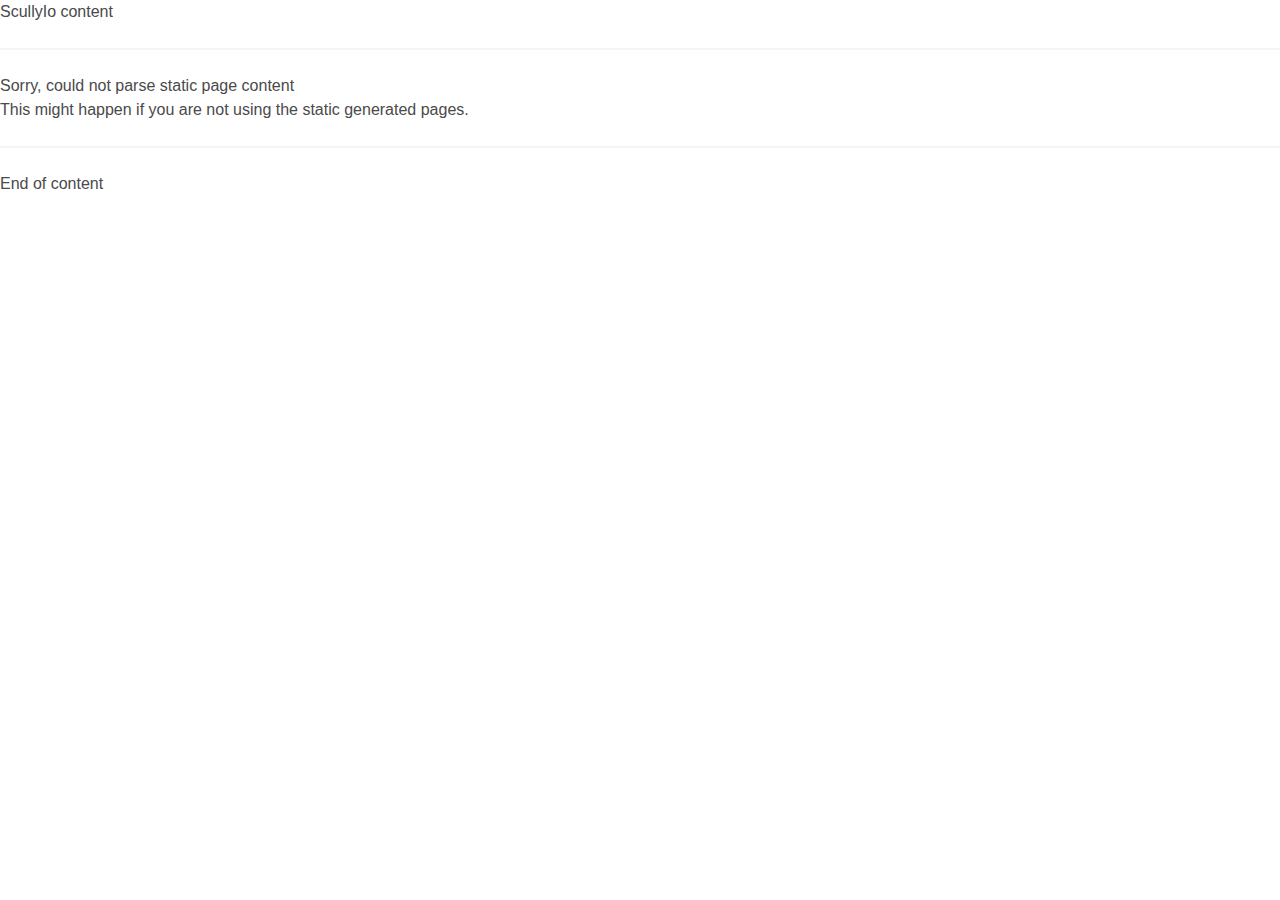
<file: blog/index.html>
<!DOCTYPE html><html lang="en"><head><meta name="generator" content="Scully 0.0.0">
  <meta charset="utf-8">
  <title>Felixflesch.De</title>
  <base href="/">
  <meta name="viewport" content="width=device-width, initial-scale=1">
  <link rel="icon" type="image/x-icon" href="favicon.ico">
<style>@charset "UTF-8";html,body{width:100%;height:100%;margin:0;padding:0;overflow-x:hidden}html,body{margin:0;padding:0}html{box-sizing:border-box}*,*:before,*:after{box-sizing:inherit}html{background-color:#fff;font-size:16px;-moz-osx-font-smoothing:grayscale;-webkit-font-smoothing:antialiased;min-width:300px;overflow-x:hidden;overflow-y:scroll;text-rendering:optimizeLegibility;-webkit-text-size-adjust:100%;text-size-adjust:100%}body{font-family:BlinkMacSystemFont,-apple-system,Segoe UI,Roboto,Oxygen,Ubuntu,Cantarell,Fira Sans,Droid Sans,Helvetica Neue,Helvetica,Arial,sans-serif}body{color:#4a4a4a;font-size:1em;font-weight:400;line-height:1.5}</style><link rel="stylesheet" href="styles.0441cc3c4839d63a.css" media="all" onload="this.media='all'"><noscript><link rel="stylesheet" href="styles.0441cc3c4839d63a.css"></noscript><style></style><style>h1[_ngcontent-khc-c7]{color:#330625;background-color:#f8d3ec;padding:5px;border-radius:5px;width:-moz-fit-content;width:fit-content}</style><style>
      :host {
        display: none;
      }
      scully-content {
        display: none;
      }
    </style><script>window['ScullyIO']='generated';</script></head>
<body scully-version="0.0.0">
  <app-root _nghost-khc-c4="" ng-version="13.2.6"><router-outlet _ngcontent-khc-c4=""></router-outlet><app-blog _nghost-khc-c7=""><h3 _ngcontent-khc-c7="">ScullyIo content</h3>
<hr _ngcontent-khc-c7="">


<scully-content _ngcontent-khc-c7=""></scully-content>
<hr _ngcontent-khc-c7="">
<h4 _ngcontent-khc-c7="">End of content</h4>
</app-blog><!----></app-root>
<script id="ScullyIO-transfer-state"></script><script src="runtime.356e8045d28535aa.js" type="module"></script><script src="polyfills.45f98ac700fd23be.js" type="module"></script><script src="main.a2d8a37b464f0575.js" type="module"></script>

</body></html>
</file>
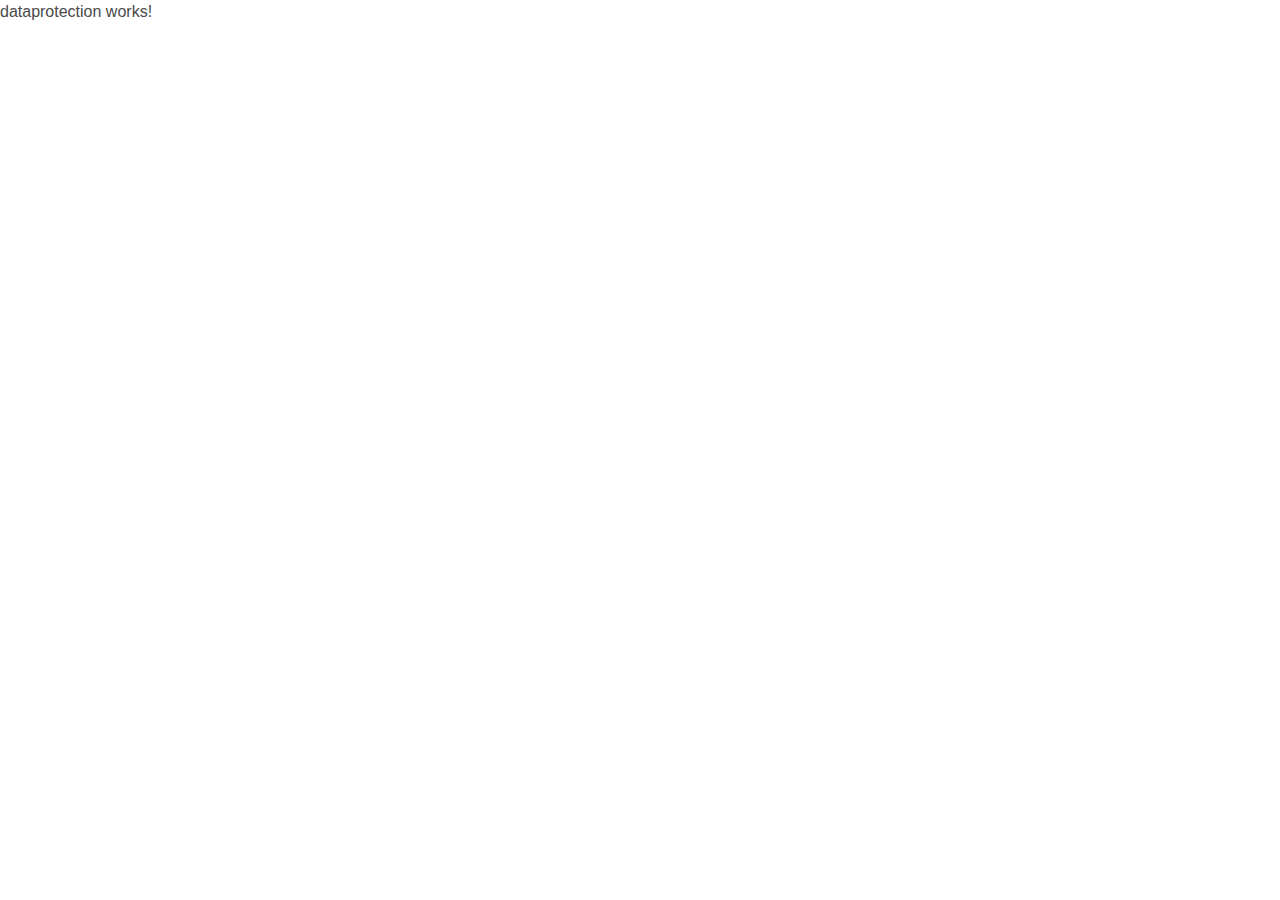
<file: dataprotection/index.html>
<!DOCTYPE html><html lang="en"><head><meta name="generator" content="Scully 0.0.0">
  <meta charset="utf-8">
  <title>Felixflesch.De</title>
  <base href="/">
  <meta name="viewport" content="width=device-width, initial-scale=1">
  <link rel="icon" type="image/x-icon" href="favicon.ico">
<style>@charset "UTF-8";html,body{width:100%;height:100%;margin:0;padding:0;overflow-x:hidden}html,body{margin:0;padding:0}html{box-sizing:border-box}*,*:before,*:after{box-sizing:inherit}html{background-color:#fff;font-size:16px;-moz-osx-font-smoothing:grayscale;-webkit-font-smoothing:antialiased;min-width:300px;overflow-x:hidden;overflow-y:scroll;text-rendering:optimizeLegibility;-webkit-text-size-adjust:100%;text-size-adjust:100%}body{font-family:BlinkMacSystemFont,-apple-system,Segoe UI,Roboto,Oxygen,Ubuntu,Cantarell,Fira Sans,Droid Sans,Helvetica Neue,Helvetica,Arial,sans-serif}body{color:#4a4a4a;font-size:1em;font-weight:400;line-height:1.5}</style><link rel="stylesheet" href="styles.0441cc3c4839d63a.css" media="all" onload="this.media='all'"><noscript><link rel="stylesheet" href="styles.0441cc3c4839d63a.css"></noscript><style></style><script>window['ScullyIO']='generated';</script></head>
<body scully-version="0.0.0">
  <app-root _nghost-boh-c4="" ng-version="13.2.6"><router-outlet _ngcontent-boh-c4=""></router-outlet><app-dataprotection _nghost-boh-c7=""><p _ngcontent-boh-c7="">dataprotection works!</p></app-dataprotection><!----></app-root>
<script id="ScullyIO-transfer-state"></script><script src="runtime.356e8045d28535aa.js" type="module"></script><script src="polyfills.45f98ac700fd23be.js" type="module"></script><script src="main.a2d8a37b464f0575.js" type="module"></script>

</body></html>
</file>
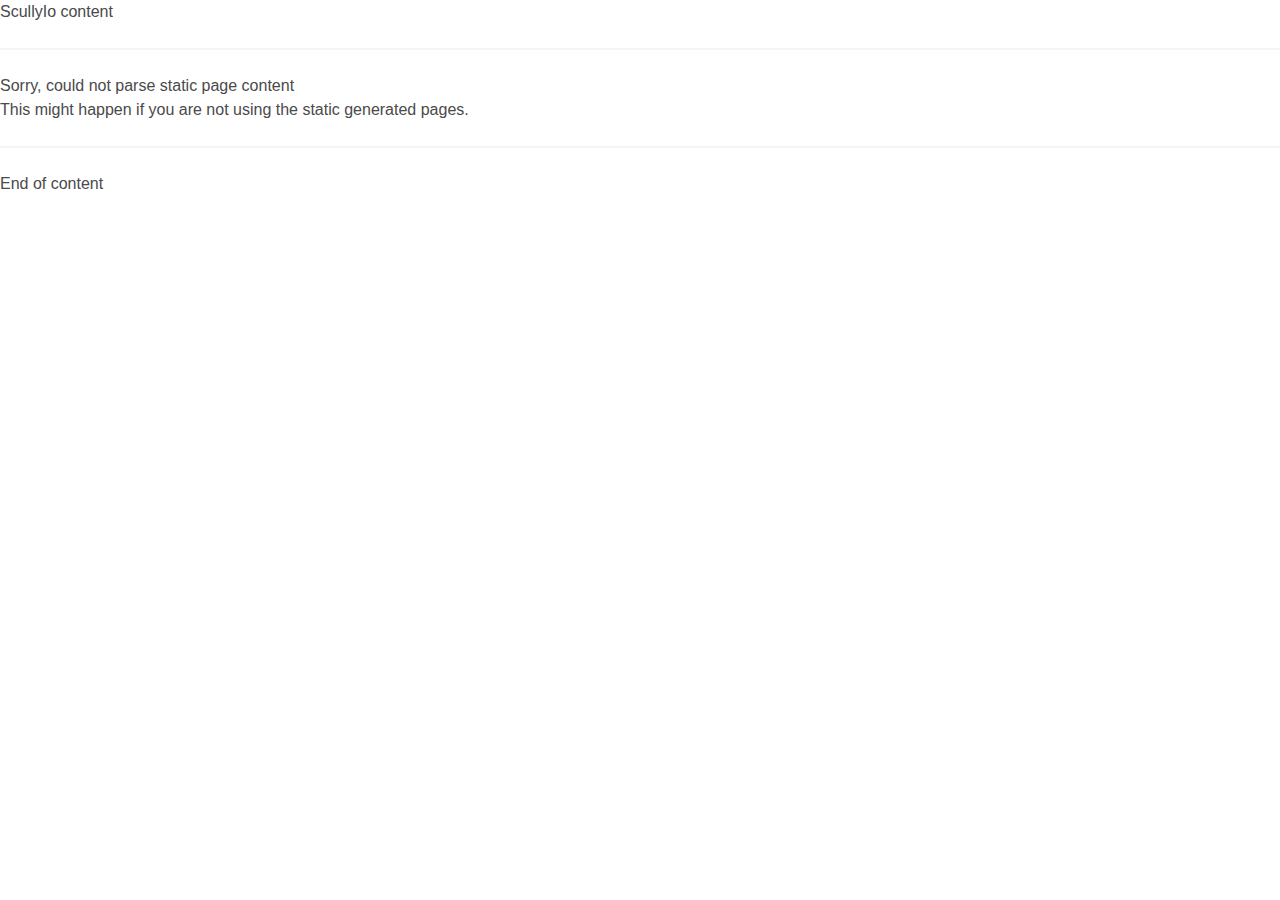
<file: project/index.html>
<!DOCTYPE html><html lang="en"><head><meta name="generator" content="Scully 0.0.0">
  <meta charset="utf-8">
  <title>Felixflesch.De</title>
  <base href="/">
  <meta name="viewport" content="width=device-width, initial-scale=1">
  <link rel="icon" type="image/x-icon" href="favicon.ico">
<style>@charset "UTF-8";html,body{width:100%;height:100%;margin:0;padding:0;overflow-x:hidden}html,body{margin:0;padding:0}html{box-sizing:border-box}*,*:before,*:after{box-sizing:inherit}html{background-color:#fff;font-size:16px;-moz-osx-font-smoothing:grayscale;-webkit-font-smoothing:antialiased;min-width:300px;overflow-x:hidden;overflow-y:scroll;text-rendering:optimizeLegibility;-webkit-text-size-adjust:100%;text-size-adjust:100%}body{font-family:BlinkMacSystemFont,-apple-system,Segoe UI,Roboto,Oxygen,Ubuntu,Cantarell,Fira Sans,Droid Sans,Helvetica Neue,Helvetica,Arial,sans-serif}body{color:#4a4a4a;font-size:1em;font-weight:400;line-height:1.5}</style><link rel="stylesheet" href="styles.0441cc3c4839d63a.css" media="all" onload="this.media='all'"><noscript><link rel="stylesheet" href="styles.0441cc3c4839d63a.css"></noscript><style></style><style>h1[_ngcontent-tar-c7]{color:#330625;background-color:#f8d3ec;padding:5px;border-radius:5px;width:-moz-fit-content;width:fit-content}</style><style>
      :host {
        display: none;
      }
      scully-content {
        display: none;
      }
    </style><script>window['ScullyIO']='generated';</script></head>
<body scully-version="0.0.0">
  <app-root _nghost-tar-c4="" ng-version="13.2.6"><router-outlet _ngcontent-tar-c4=""></router-outlet><app-projects _nghost-tar-c7=""><h3 _ngcontent-tar-c7="">ScullyIo content</h3>
<hr _ngcontent-tar-c7="">


<scully-content _ngcontent-tar-c7=""></scully-content>
<hr _ngcontent-tar-c7="">
<h4 _ngcontent-tar-c7="">End of content</h4>
</app-projects><!----></app-root>
<script id="ScullyIO-transfer-state"></script><script src="runtime.356e8045d28535aa.js" type="module"></script><script src="polyfills.45f98ac700fd23be.js" type="module"></script><script src="main.a2d8a37b464f0575.js" type="module"></script>

</body></html>
</file>
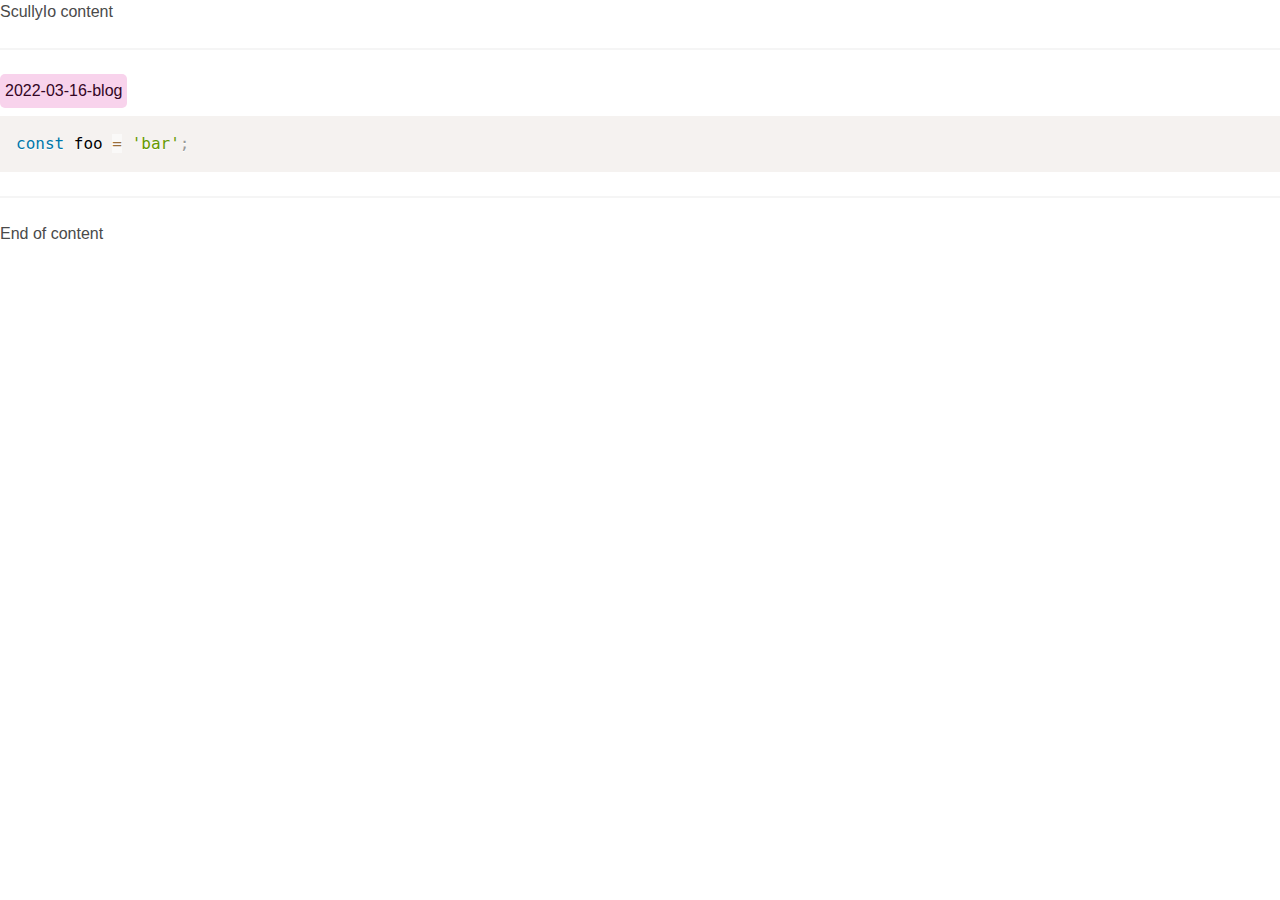
<file: blog/2022-03-16-blog/index.html>
<!DOCTYPE html><html lang="en"><head><meta name="generator" content="Scully 0.0.0">
  <meta charset="utf-8">
  <title>Felixflesch.De</title>
  <base href="/">
  <meta name="viewport" content="width=device-width, initial-scale=1">
  <link rel="icon" type="image/x-icon" href="favicon.ico">
<style>@charset "UTF-8";html,body{width:100%;height:100%;margin:0;padding:0;overflow-x:hidden}html,body{margin:0;padding:0}html{box-sizing:border-box}*,*:before,*:after{box-sizing:inherit}html{background-color:#fff;font-size:16px;-moz-osx-font-smoothing:grayscale;-webkit-font-smoothing:antialiased;min-width:300px;overflow-x:hidden;overflow-y:scroll;text-rendering:optimizeLegibility;-webkit-text-size-adjust:100%;text-size-adjust:100%}body{font-family:BlinkMacSystemFont,-apple-system,Segoe UI,Roboto,Oxygen,Ubuntu,Cantarell,Fira Sans,Droid Sans,Helvetica Neue,Helvetica,Arial,sans-serif}body{color:#4a4a4a;font-size:1em;font-weight:400;line-height:1.5}</style><link rel="stylesheet" href="styles.0441cc3c4839d63a.css" media="all" onload="this.media='all'"><noscript><link rel="stylesheet" href="styles.0441cc3c4839d63a.css"></noscript><style></style><style>h1[_ngcontent-qil-c7]{color:#330625;background-color:#f8d3ec;padding:5px;border-radius:5px;width:-moz-fit-content;width:fit-content}</style><style>
      :host {
        display: none;
      }
      scully-content {
        display: none;
      }
    </style><script>window['ScullyIO']='generated';</script></head>
<body scully-version="0.0.0">
  <app-root _nghost-qil-c4="" ng-version="13.2.6"><router-outlet _ngcontent-qil-c4=""></router-outlet><app-blog _nghost-qil-c7=""><h3 _ngcontent-qil-c7="">ScullyIo content</h3>
<hr _ngcontent-qil-c7="">


<!--scullyContent-begin--><h1 id="2022-03-16-blog" _ngcontent-qil-c7="">2022-03-16-blog</h1>
<p _ngcontent-qil-c7=""><app-contact _ngcontent-qil-c7=""></app-contact></p>
<pre _ngcontent-qil-c7=""><code class="language-typescript" _ngcontent-qil-c7="">const foo = 'bar';
</code></pre>
<!--scullyContent-end--><scully-content _ngcontent-qil-c7=""></scully-content>
<hr _ngcontent-qil-c7="">
<h4 _ngcontent-qil-c7="">End of content</h4>
<script>try {window['scullyContent'] = {cssId:"_ngcontent-qil-c7",html:document.body.innerHTML.split('<!--scullyContent-begin-->')[1].split('<!--scullyContent-end-->')[0]};} catch(e) {console.error('scully could not parse content');}</script></app-blog><!----></app-root>
<script id="ScullyIO-transfer-state"></script><script src="runtime.356e8045d28535aa.js" type="module"></script><script src="polyfills.45f98ac700fd23be.js" type="module"></script><script src="main.a2d8a37b464f0575.js" type="module"></script>

</body></html>
</file>
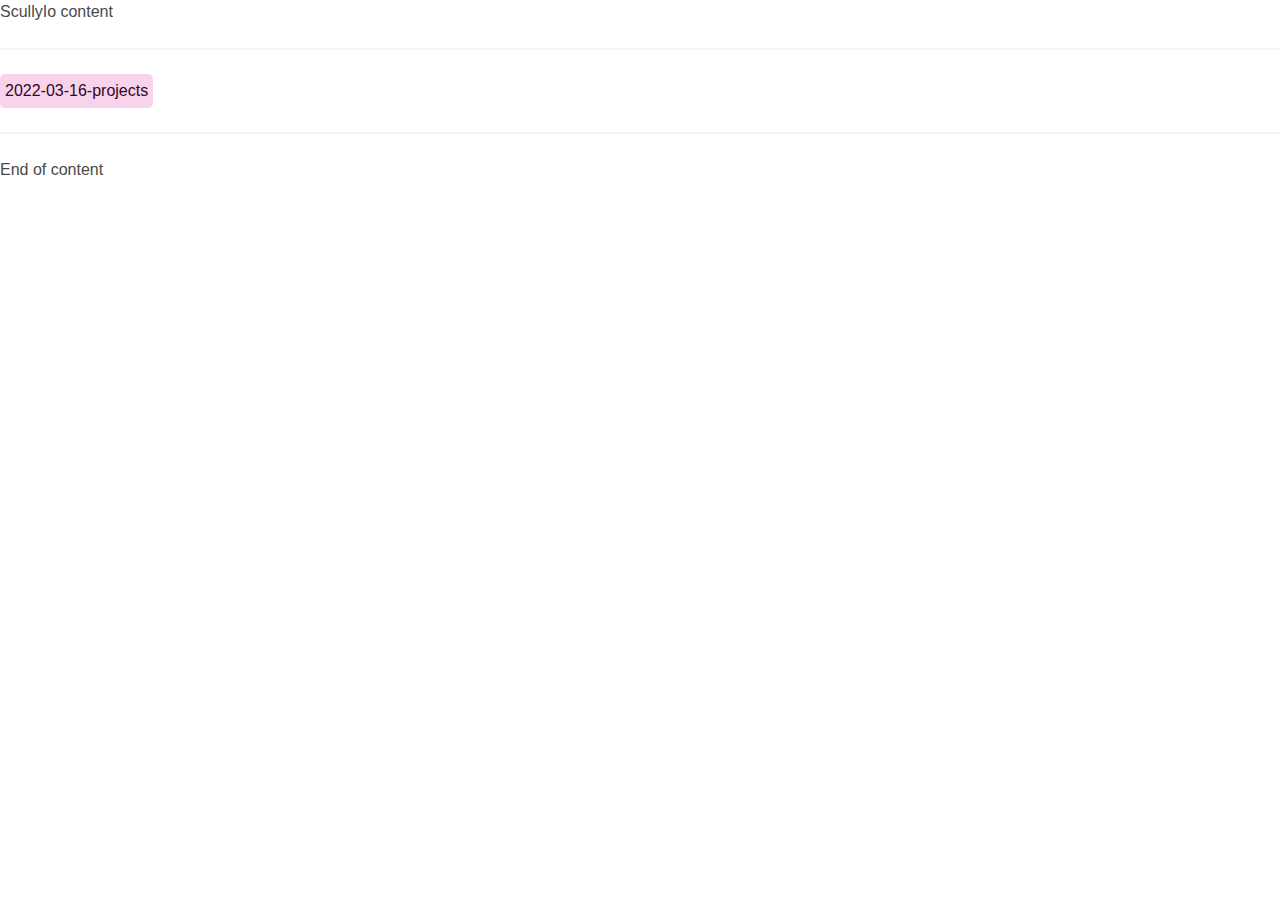
<file: project/___UNPUBLISHED___l0tk2jyy_zPfQJwBia2mJ6RnwJCAKvycJJrLn5lwr/index.html>
<!DOCTYPE html><html lang="en"><head><meta name="generator" content="Scully 0.0.0">
  <meta charset="utf-8">
  <title>Felixflesch.De</title>
  <base href="/">
  <meta name="viewport" content="width=device-width, initial-scale=1">
  <link rel="icon" type="image/x-icon" href="favicon.ico">
<style>@charset "UTF-8";html,body{width:100%;height:100%;margin:0;padding:0;overflow-x:hidden}html,body{margin:0;padding:0}html{box-sizing:border-box}*,*:before,*:after{box-sizing:inherit}html{background-color:#fff;font-size:16px;-moz-osx-font-smoothing:grayscale;-webkit-font-smoothing:antialiased;min-width:300px;overflow-x:hidden;overflow-y:scroll;text-rendering:optimizeLegibility;-webkit-text-size-adjust:100%;text-size-adjust:100%}body{font-family:BlinkMacSystemFont,-apple-system,Segoe UI,Roboto,Oxygen,Ubuntu,Cantarell,Fira Sans,Droid Sans,Helvetica Neue,Helvetica,Arial,sans-serif}body{color:#4a4a4a;font-size:1em;font-weight:400;line-height:1.5}</style><link rel="stylesheet" href="styles.0441cc3c4839d63a.css" media="all" onload="this.media='all'"><noscript><link rel="stylesheet" href="styles.0441cc3c4839d63a.css"></noscript><style></style><style>h1[_ngcontent-yly-c7]{color:#330625;background-color:#f8d3ec;padding:5px;border-radius:5px;width:-moz-fit-content;width:fit-content}</style><style>
      :host {
        display: none;
      }
      scully-content {
        display: none;
      }
    </style><script>window['ScullyIO']='generated';</script></head>
<body scully-version="0.0.0">
  <app-root _nghost-yly-c4="" ng-version="13.2.6"><router-outlet _ngcontent-yly-c4=""></router-outlet><app-projects _nghost-yly-c7=""><h3 _ngcontent-yly-c7="">ScullyIo content</h3>
<hr _ngcontent-yly-c7="">


<!--scullyContent-begin--><h1 id="2022-03-16-projects" _ngcontent-yly-c7="">2022-03-16-projects</h1>
<!--scullyContent-end--><scully-content _ngcontent-yly-c7=""></scully-content>
<hr _ngcontent-yly-c7="">
<h4 _ngcontent-yly-c7="">End of content</h4>
<script>try {window['scullyContent'] = {cssId:"_ngcontent-yly-c7",html:document.body.innerHTML.split('<!--scullyContent-begin-->')[1].split('<!--scullyContent-end-->')[0]};} catch(e) {console.error('scully could not parse content');}</script></app-projects><!----></app-root>
<script id="ScullyIO-transfer-state"></script><script src="runtime.356e8045d28535aa.js" type="module"></script><script src="polyfills.45f98ac700fd23be.js" type="module"></script><script src="main.a2d8a37b464f0575.js" type="module"></script>

</body></html>
</file>
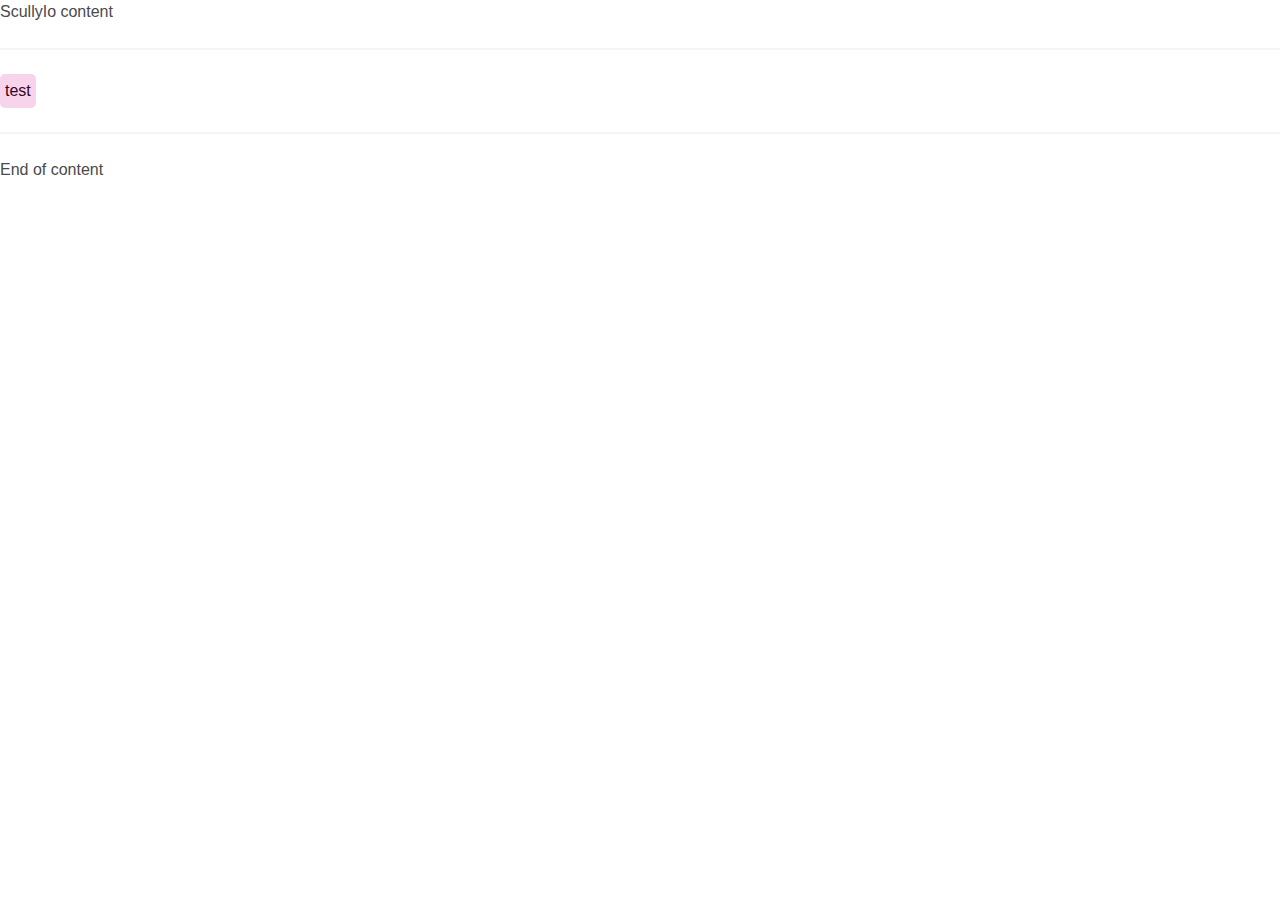
<file: project/___UNPUBLISHED___l0tk2jz1_AeuEgIlrOuA8Tl9tR6bnTAsCBdzvrTC1/index.html>
<!DOCTYPE html><html lang="en"><head><meta name="generator" content="Scully 0.0.0">
  <meta charset="utf-8">
  <title>Felixflesch.De</title>
  <base href="/">
  <meta name="viewport" content="width=device-width, initial-scale=1">
  <link rel="icon" type="image/x-icon" href="favicon.ico">
<style>@charset "UTF-8";html,body{width:100%;height:100%;margin:0;padding:0;overflow-x:hidden}html,body{margin:0;padding:0}html{box-sizing:border-box}*,*:before,*:after{box-sizing:inherit}html{background-color:#fff;font-size:16px;-moz-osx-font-smoothing:grayscale;-webkit-font-smoothing:antialiased;min-width:300px;overflow-x:hidden;overflow-y:scroll;text-rendering:optimizeLegibility;-webkit-text-size-adjust:100%;text-size-adjust:100%}body{font-family:BlinkMacSystemFont,-apple-system,Segoe UI,Roboto,Oxygen,Ubuntu,Cantarell,Fira Sans,Droid Sans,Helvetica Neue,Helvetica,Arial,sans-serif}body{color:#4a4a4a;font-size:1em;font-weight:400;line-height:1.5}</style><link rel="stylesheet" href="styles.0441cc3c4839d63a.css" media="all" onload="this.media='all'"><noscript><link rel="stylesheet" href="styles.0441cc3c4839d63a.css"></noscript><style></style><style>h1[_ngcontent-klr-c7]{color:#330625;background-color:#f8d3ec;padding:5px;border-radius:5px;width:-moz-fit-content;width:fit-content}</style><style>
      :host {
        display: none;
      }
      scully-content {
        display: none;
      }
    </style><script>window['ScullyIO']='generated';</script></head>
<body scully-version="0.0.0">
  <app-root _nghost-klr-c4="" ng-version="13.2.6"><router-outlet _ngcontent-klr-c4=""></router-outlet><app-projects _nghost-klr-c7=""><h3 _ngcontent-klr-c7="">ScullyIo content</h3>
<hr _ngcontent-klr-c7="">


<!--scullyContent-begin--><h1 id="test" _ngcontent-klr-c7="">test</h1>
<!--scullyContent-end--><scully-content _ngcontent-klr-c7=""></scully-content>
<hr _ngcontent-klr-c7="">
<h4 _ngcontent-klr-c7="">End of content</h4>
<script>try {window['scullyContent'] = {cssId:"_ngcontent-klr-c7",html:document.body.innerHTML.split('<!--scullyContent-begin-->')[1].split('<!--scullyContent-end-->')[0]};} catch(e) {console.error('scully could not parse content');}</script></app-projects><!----></app-root>
<script id="ScullyIO-transfer-state"></script><script src="runtime.356e8045d28535aa.js" type="module"></script><script src="polyfills.45f98ac700fd23be.js" type="module"></script><script src="main.a2d8a37b464f0575.js" type="module"></script>

</body></html>
</file>
